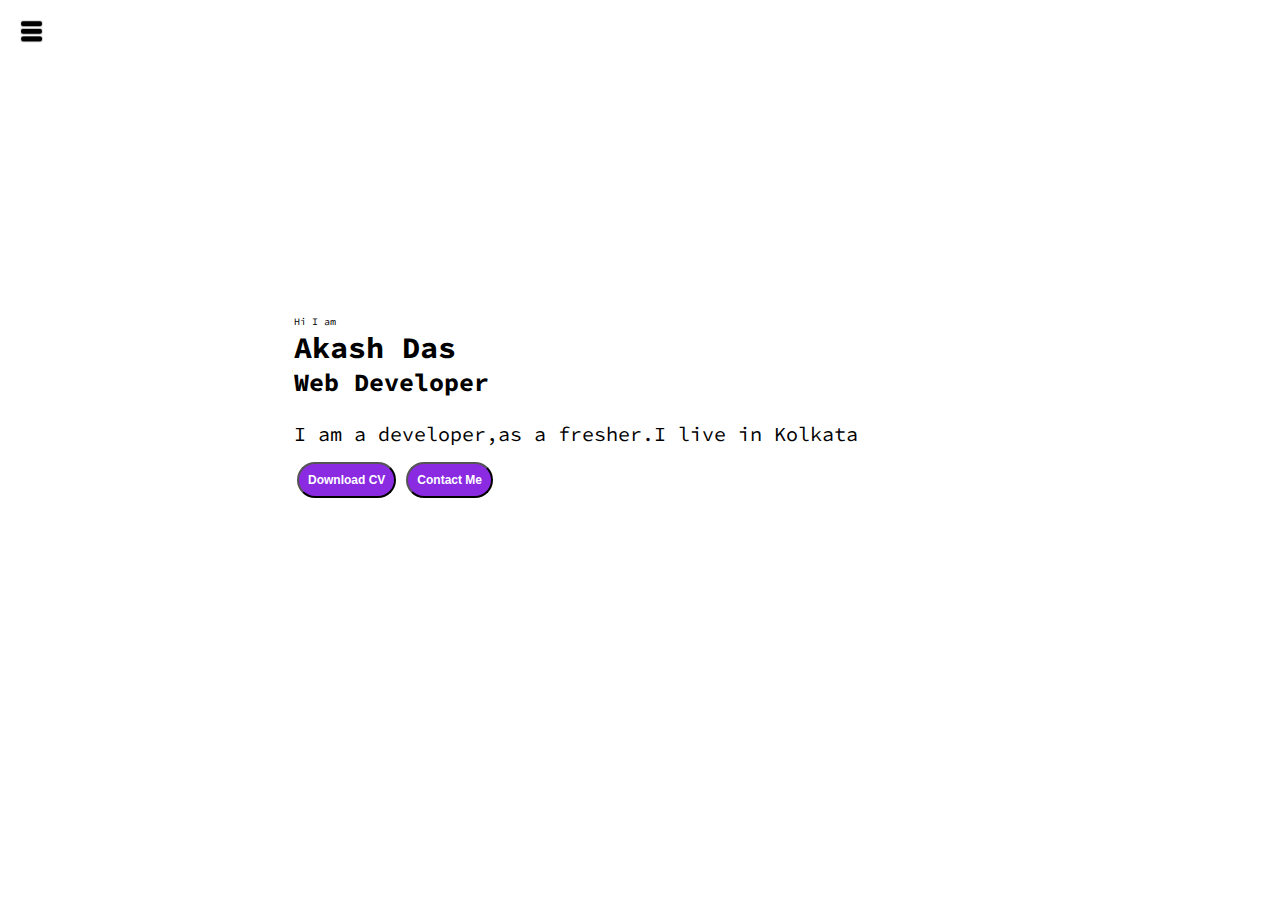
<file: index.html>
<!DOCTYPE html>
<html lang="en">

<head>
    <meta charset="UTF-8">
    <meta http-equiv="X-UA-Compatible" content="IE=edge">
    <meta name="viewport" content="width=device-width, initial-scale=1.0">
    <title>Akash Das - Web Developer
    </title>
    <link rel="stylesheet" href="style.css">
</head>

<body>
    <div class="container">
        <div class="sidebar sidebarGo">


            <nav>
                <u1>
                    <li><a href="/">Home</a></li>
                    <li><a href="/intro.html">My Intro</a></li>
                    <li><a href="/services.html">Services</a></li>    <!--Er vitor a some likha hoi-->
                    <li><a href="/blog.html">Blog</a></li>
                    <li><a href="/contact.html">Contact Me</a></li>
                </u1>
            </nav>
        </div>
        <div class="main">
            <div class="hamburger">
                <img class="ham" src="ham.png"alt=""width="23">
                <img class="cross" src="cross.png"alt=""width="18">
            </div>
            <div class="infoContainer">
                <div class="devInfo">
                    <div class="Hello">Hi I am</div>
                    <div class="name">Akash Das</div>
                    <div class="about">Web Developer</div>
                    <div class="moreabout">I am a developer,as a fresher.I live in Kolkata</div>
                    <div class="buttons">
                        <a href="/cv.txt" target="_blank">
                        <button class="btn">Download CV</button></a>
                        <a href="/contact.html"><button class="btn">Contact Me</button></a>
                    </div>
                </div>
                <div class="devPic"><img src="dev.png" alt="Akash Das"></div> <!--This line photo changed-->
            </div>
 <script src="script.js"></script>           
</body>

</html>
</file>
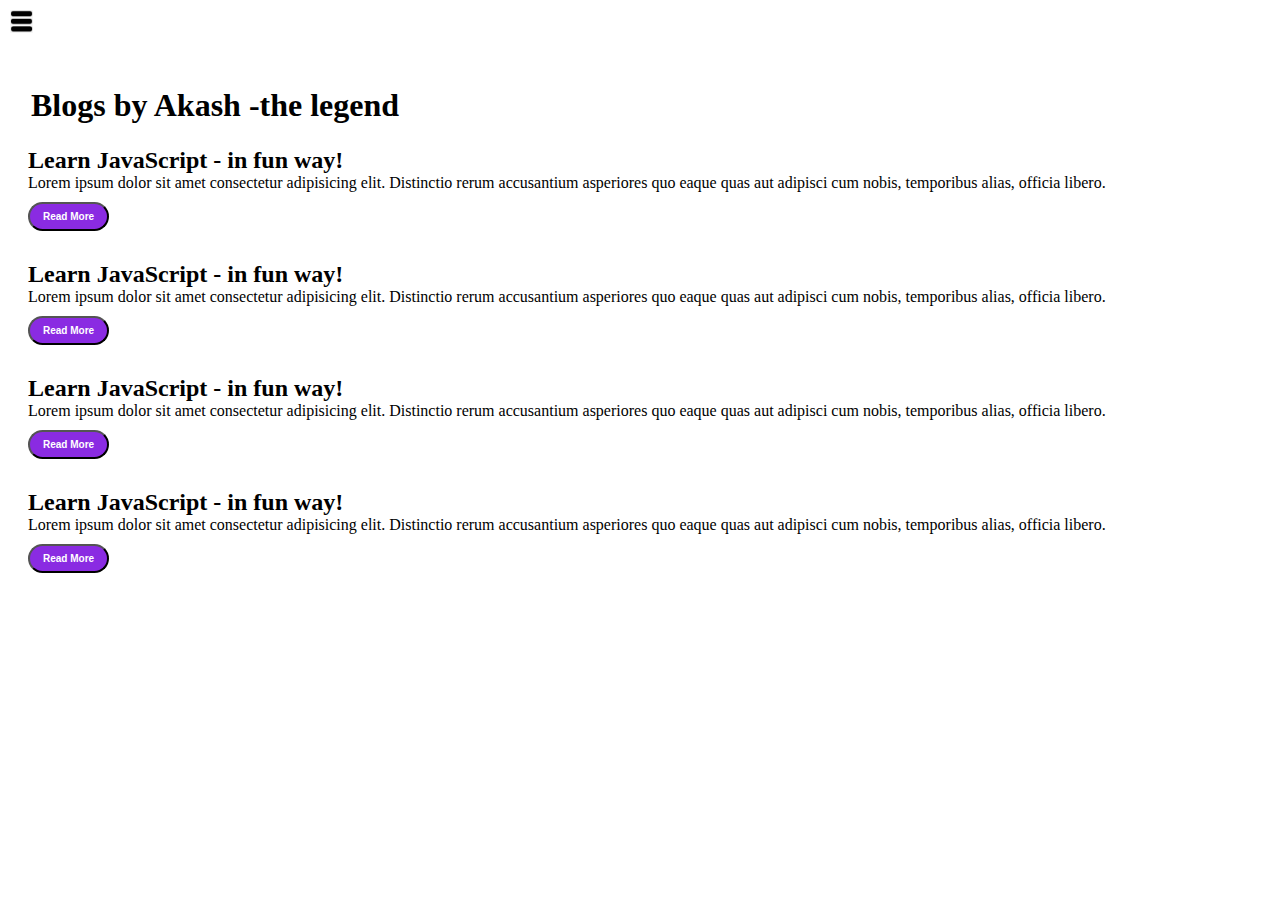
<file: blog.html>
<!DOCTYPE html>
<html lang="en">

<head>
    <meta charset="UTF-8">
    <meta http-equiv="X-UA-Compatible" content="IE=edge">
    <meta name="viewport" content="width=device-width, initial-scale=1.0">
    <title>Akash Das - Web Developer
    </title>
    <link rel="stylesheet" href="style.css">
</head>

<body>
    <div class="container">
        <div class="sidebar sidebarGo">



            <nav>
                <u1>
                    <li><a href="/">Home</a></li>
                    <li><a href="/intro.html">My Intro</a></li>
                    <li><a href="/services.html">Services</a></li>
                    <!--Er vitor a some likha hoi-->
                    <li><a href="/blog.html">Blog</a></li>
                    <li><a href="/contact.html">Contact Me</a></li>
                </u1>
            </nav>
        </div>
        <div class="main">
            <div class="main">
                <img class="ham" src="ham.png"alt=""width="23">
                <img class="cross" src="cross.png"alt=""width="18">

            </div>

            
            <div class="blogContainer">
                <h1>Blogs by Akash -the legend</legend>
                </h1>
                <div class="blogItem">
                    <h2>Learn JavaScript - in fun way!</h2>
                    <p>Lorem ipsum dolor sit amet consectetur adipisicing elit. Distinctio rerum accusantium asperiores
                        quo eaque quas aut adipisci cum nobis, temporibus alias, officia libero.</p>
                        <button class="btn btn-sm">Read More</button>
                    </div>
                <div class="blogItem">
                    <h2>Learn JavaScript - in fun way!</h2>
                    <p>Lorem ipsum dolor sit amet consectetur adipisicing elit. Distinctio rerum accusantium asperiores
                        quo eaque quas aut adipisci cum nobis, temporibus alias, officia libero.</p>
                        <button class="btn btn-sm">Read More</button>
                    </div>
                <div class="blogItem">
                    <h2>Learn JavaScript - in fun way!</h2>
                    <p>Lorem ipsum dolor sit amet consectetur adipisicing elit. Distinctio rerum accusantium asperiores
                        quo eaque quas aut adipisci cum nobis, temporibus alias, officia libero.</p>
                        <button class="btn btn-sm">Read More</button>
                    </div>
                <div class="blogItem">
                    <h2>Learn JavaScript - in fun way!</h2>
                    <p>Lorem ipsum dolor sit amet consectetur adipisicing elit. Distinctio rerum accusantium asperiores
                        quo eaque quas aut adipisci cum nobis, temporibus alias, officia libero.</p>
                        <button class="btn btn-sm">Read More</button>
                    </div>
            </div>
            <script src="script.js"></script>           

</body>

</html>
</file>
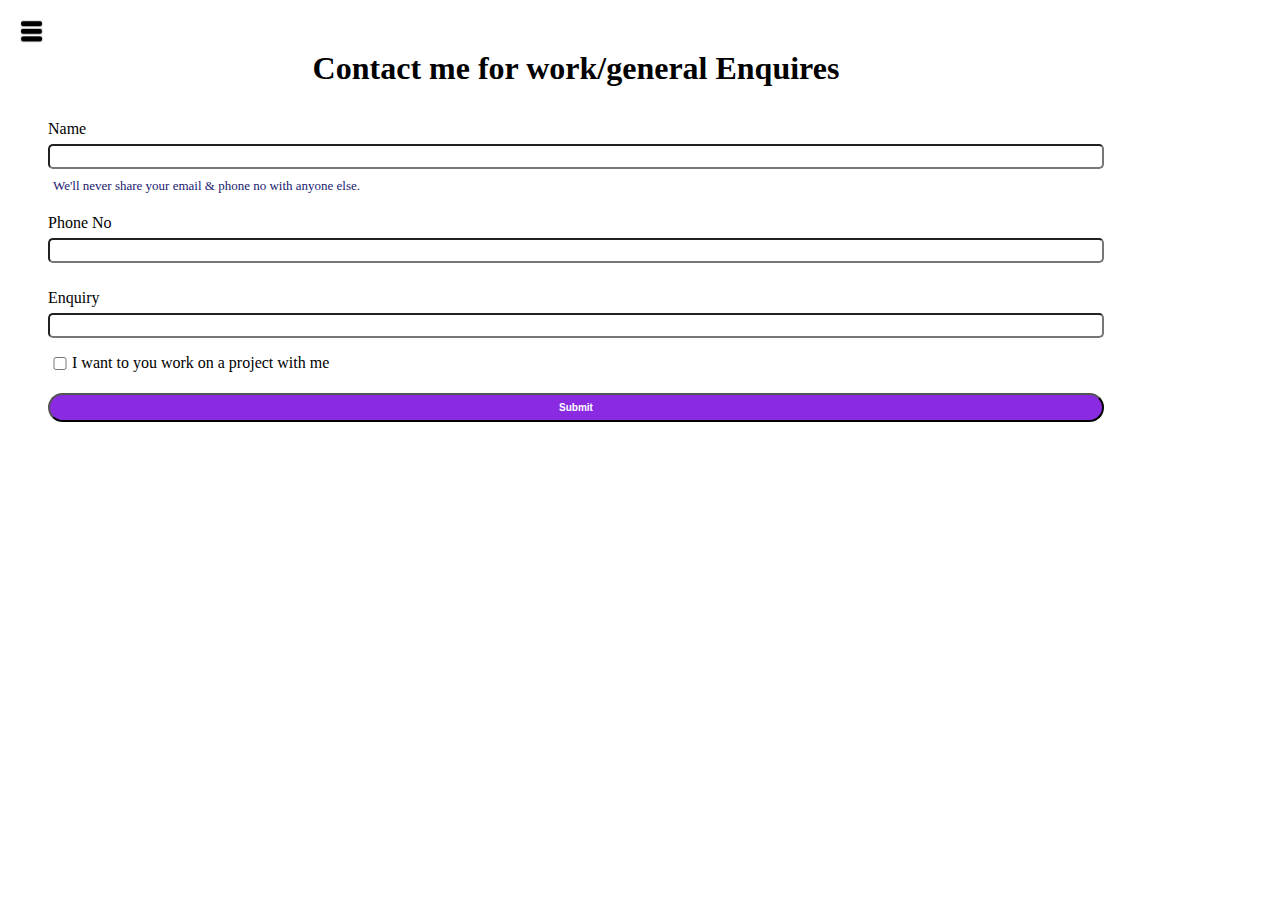
<file: contact.html>
<!DOCTYPE html>
<html lang="en">

<head>
    <meta charset="UTF-8">
    <meta http-equiv="X-UA-Compatible" content="IE=edge">
    <meta name="viewport" content="width=device-width, initial-scale=1.0">
    <title>Akash Das - Web Developer
    </title>
    <link rel="stylesheet" href="style.css">
</head>

<body>
    <div class="container">
      <div class="sidebar sidebarGo">


            <nav>
                <u1>
                    <li><a href="/">Home</a></li>
                    <li><a href="/intro.html">My Intro</a></li>
                    <li><a href="/services.html">Services</a></li>    <!--Er vitor a some likha hoi-->
                    <li><a href="/blog.html">Blog</a></li>
                    <li><a href="/contact.html">Contact Me</a></li>
                </u1>
            </nav>
        </div>
        <div class="main">
          <div class="hamburger">
            <img class="ham" src="ham.png"alt=""width="23">
            <img class="cross" src="cross.png"alt=""width="18">
          </div>




            <div class="contactform">
                <h1>Contact me for work/general Enquires</h1>
                <form>
                    <div class="mb-3">
                      <label for="clientemail" class="form-label">Name</label>
                      <input type="name" class="form-control" id="clientemail" aria-describedby="emailHelp">
                      <div id="emailHelp" class="form-text">We'll never share your email & phone no with anyone else.</div>
                    </div>
                    <div class="mb-3">
                      <label for="clinetphone" class="form-label">Phone No</label>
                      <input type="phoneno" class="form-control" id="clinetphone">
                    <div class="mb-3"></div>
                    <label for="clientemail" class="form-label">Enquiry</label>
                    <input type="name" class="form-control" id="clientemail" aria-describedby="emailHelp">

                    <div class="mb-3" id="form-check">
                      <input type="checkbox" class="form-check-input" id="isclient">
                      <label class="form-check-label" for="isclient">I want to you work on a project with me</label>
                    </div>
                    <button type="submit" class="btn btn-sm">Submit</button>
                  </form>

            </div>
            </div>
            <script src="script.js"></script>           

</body>

</html>
</file>
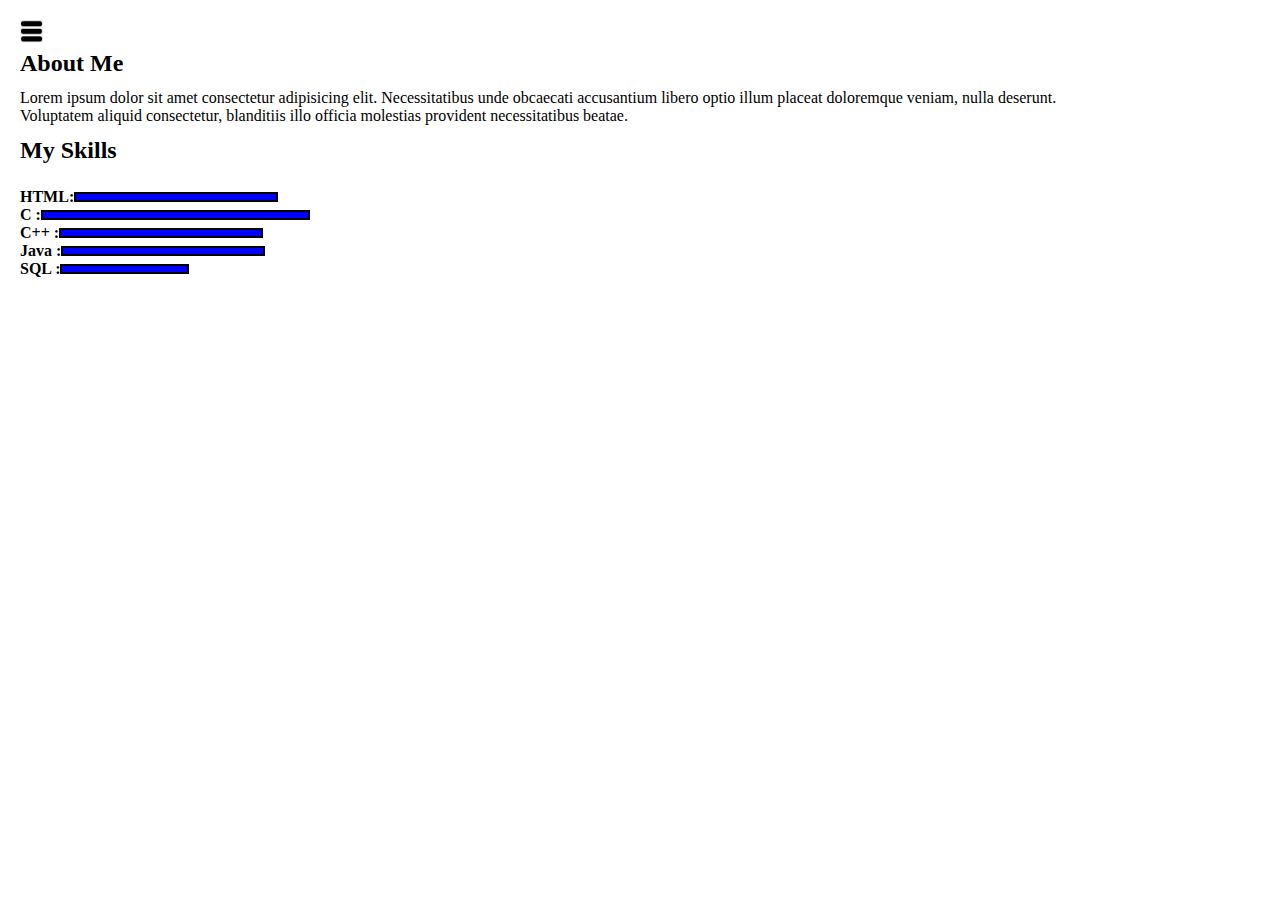
<file: intro.html>
<!DOCTYPE html>
<html lang="en">

<head>
    <meta charset="UTF-8">
    <meta http-equiv="X-UA-Compatible" content="IE=edge">
    <meta name="viewport" content="width=device-width, initial-scale=1.0">
    <title>Akash Das - Web Developer
    </title>
    <link rel="stylesheet" href="style.css">
</head>

<body>
    <div class="container">
        <div class="sidebar sidebarGo">


            <nav>
                <u1>
                    <li><a href="/">Home</a></li>
                    <li><a href="/intro.html">My Intro</a></li>
                    <li><a href="/services.html">Services</a></li>
                    <!--Er vitor a some likha hoi-->
                    <li><a href="/blog.html">Blog</a></li>
                    <li><a href="/contact.html">Contact Me</a></li>
                </u1>
            </nav>
        </div>
        <div class="main">
            <div class="hamburger">
                <img class="ham" src="ham.png"alt=""width="23">
                <img class="cross" src="cross.png"alt=""width="18">
            </div>



            <div class="intro">

            <h2>About Me</h2>
            <p>Lorem ipsum dolor sit amet consectetur adipisicing elit. Necessitatibus unde obcaecati
                accusantium libero optio illum placeat doloremque veniam, nulla deserunt. Voluptatem aliquid
                consectetur, blanditiis illo officia molestias provident necessitatibus beatae.</p>
            <h2>My Skills</h2>
            <div class="skillcontainer">
                <div class="skillItem">HTML: <div class="skill seventyfive"></div></div>
                <div class="skillItem">C : <div class="skill hundred"></div></div>
                <div class="skillItem">C++ : <div class="skill seventyfive"></div></div>
                <div class="skillItem">Java : <div class="skill seventyfive"></div></div>
                <div class="skillItem">SQL : <div class="skill fifty"></div></div>


            </div>
            <!--create a my project-->
        </div>

        </div>
    </div>
    </div>
    <script src="script.js"></script>           

</body>

</html>
</file>
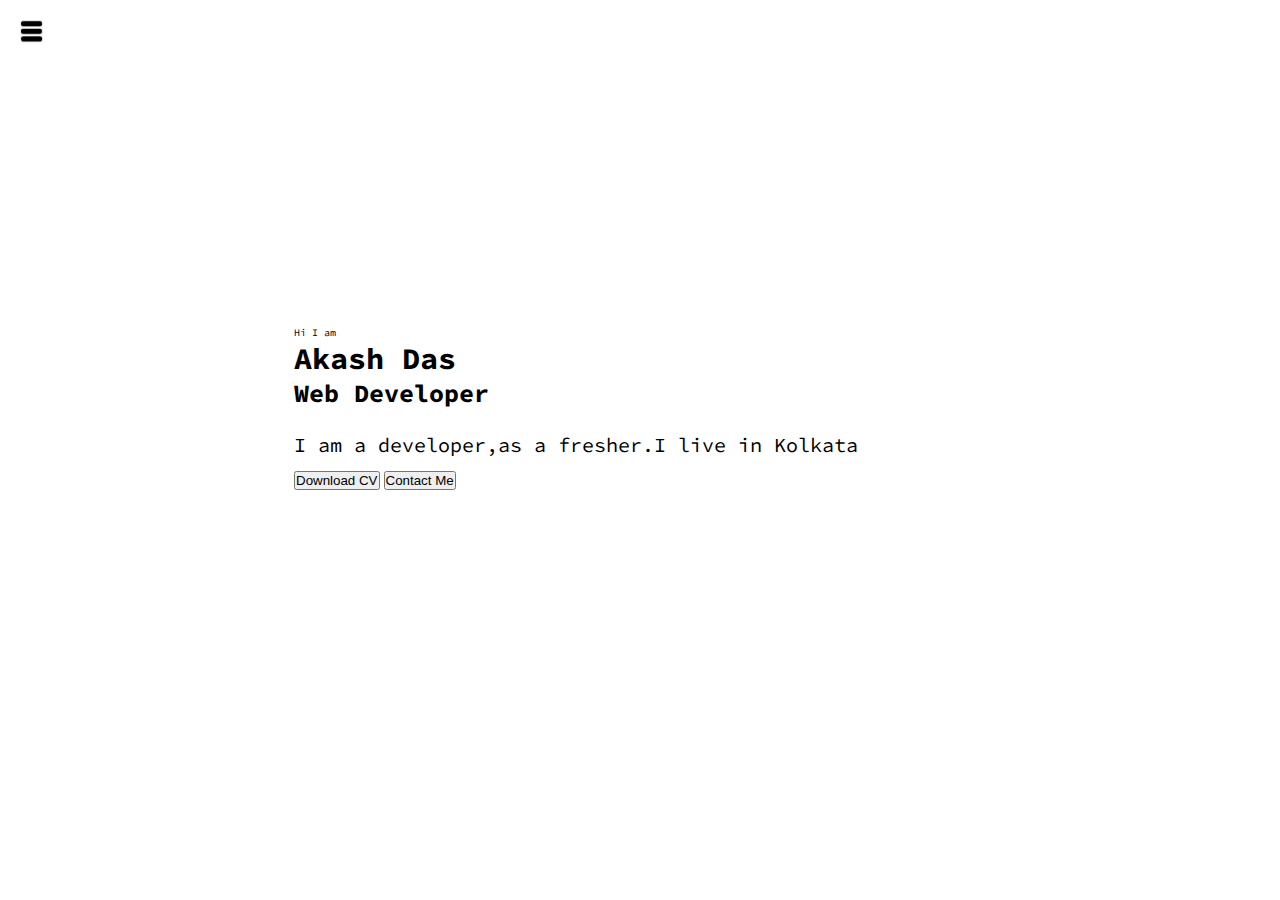
<file: services.html>
<!DOCTYPE html>
<html lang="en">

<head>
    <meta charset="UTF-8">
    <meta http-equiv="X-UA-Compatible" content="IE=edge">
    <meta name="viewport" content="width=device-width, initial-scale=1.0">
    <title>Akash Das - Web Developer
    </title>
    <link rel="stylesheet" href="style.css">
</head>

<body>
    <div class="container">
        <div class="sidebar sidebarGo">



            <nav>
                <u1>
                    <li><a href="/">Home</a></li>
                    <li><a href="/intro.html">My Intro</a></li>
                    <li><a href="/services.html">Services</a></li>    <!--Er vitor a some likha hoi-->
                    <li><a href="/blog.html">Blog</a></li>
                    <li><a href="/contact.html">Contact Me</a></li>
                </u1>
            </nav>
        </div>
        <div class="main">
            <div class="hamburger">
                <img class="ham" src="ham.png"alt=""width="23">
                <img class="cross" src="cross.png"alt=""width="18">
            </div>

            <div class="infoContainer">
                <div class="devInfo">
                    <div class="Hello">Hi I am</div>
                    <div class="name">Akash Das</div>
                    <div class="about">Web Developer</div>
                    <div class="moreabout">I am a developer,as a fresher.I live in Kolkata</div>
                    <div class="buttons">
                        <button>Download CV</button>
                        <button>Contact Me</button>
                    </div>
                </div>
                <div class="devPic"><img src="dev.png" alt="Akash Das"></div> <!--This line photo changed-->
            </div>
            <script src="script.js"></script>           

</body>

</html>
</file>
<file: style.css>
@import url('https://fonts.googleapis.com/css2?family=Lobster&display=swap');
@import url('https://fonts.googleapis.com/css2?family=Lobster&family=Source+Code+Pro:wght@300&display=swap');

* {
    margin: 0;
    padding: 0;
}

.sidebar {
    position: absolute;
    background-color: grey;
    font-family: 'Lobster', cursive;
    height: 100vh;
    transition: transform 0.3s ease-in;
    ;
}

.sidebar nav {
    padding: 45px;
}

.sidebar nav li {
    list-style: none;
    font-size: 30px;
    padding: 33px 0;
}

.sidebar nav li a {
    text-decoration: none;
    color: black;

}

.main {
    /*background-color: chartreuse;*/
    width: 90vw;
}

.container {
    display: flex;
}

.infoContainer {
    /*background-color: red;*/
    height: 58vh;
    width: 80vw;
    margin: 147px auto;
    display: flex;
    justify-content: space-around;
}

.devInfo {
    font-size: 16px;
    display: flex;
    justify-content: center;
    flex-direction: column;
    font-family: 'Source Code Pro', monospace;
}

.hello {
    font-size: 3em;
    font-family: 'Source Code Pro', monospace;
    
}

.name {
    font-size: 3em;
    font-weight: bold;
}

.about {
    font-size: 2.5em;
    font-weight: bold;
}

.moreabout {
    font-size: 2em;
    margin-top: 23px;
}

.buttons {
    margin-top: 2.2em;
    font-size: 16px;
}

.btn {
    padding: 9px;
    border-radius: 20px;
    color: white;
    background-color: blueviolet;
    font-weight: bold;
    font-size: 2em;
    margin: 3px 3px;
    cursor: pointer;
}

.btn:hover {
    background-color: white;
    color: blueviolet;
}

.btn-sm{
    font-size: 10px;
    padding: 7px 13px;
    margin: 10px 0;

}
.devPic img {
    height: 58vh;
}
.contactform{
    /*padding: 0 34px;*/
    
    margin: 0 88px;
}
.contactform h1{
    text-align: center;
    

}
.contactform form div{
    padding: 10px 0;
    display: flex;
    flex-direction: column;
}
.contactform form div input{
   /* width: 26vw;*/
    border-radius: 5px;
    margin: 6px 0;
    padding: 3px;
}
.contactform form{
    margin: 0 40px;
}
#emailHelp{
    font-size: 13px;
    color: midnightblue;
    margin: 0 5px;
    padding: 3px 0 0 0;
}

#form-check{
    flex-direction: row;
}
#form-check input{
    width: 24px;
    margin: 3px 0;
}
.blogItem{
    
    margin: 20px;
}
.blogContainer{
    margin: 88px;
}
h1{
        margin: 23px;
}        
 p{

}
.intro{
    margin: 10px 88px;
}
.intro h2{
    margin: 12px;
}
.intro p{
    margin: 12px;
}
.skillcontainer{
    padding: 12px;
}
.skillItem{
    display: flex;
    align-items: center;
    font-weight: 600;
}
.skill{
    width: 100px;
    height: 6px;
    background-color: blue;
    border: 2px solid black;
}
.hundred{
    width: 265px;
}
.seventyfive{
    width: 200px;
}
.fifty{
    width: 125px;
}
.twentyfive{
    width: 75px;
}
.sidebarGo{
    transform: translate(-443px, 0px);
    position: absolute;
}
.hamburger{

    position: absolute;
    cursor: pointer;
    top: 10px;
    left: 10px;
}
.ham{
    margin-top: 10px;
    margin-left: 10px;
}
.cross {
    margin-left: 175px;
    margin-top: 0px;
}
@media (max-width: 1615px) { 
    *{
       /* background-color: coral;*/
    }
    .buttons{
        font-size: 6px;
    }
    .devInfo{
        font-size: 10px;
    }
    .devPic{
        display: none;
    }
    .intro, .blogContainer, .contactform{
        margin: 50px 8px;
    }
    
     }
</file>
